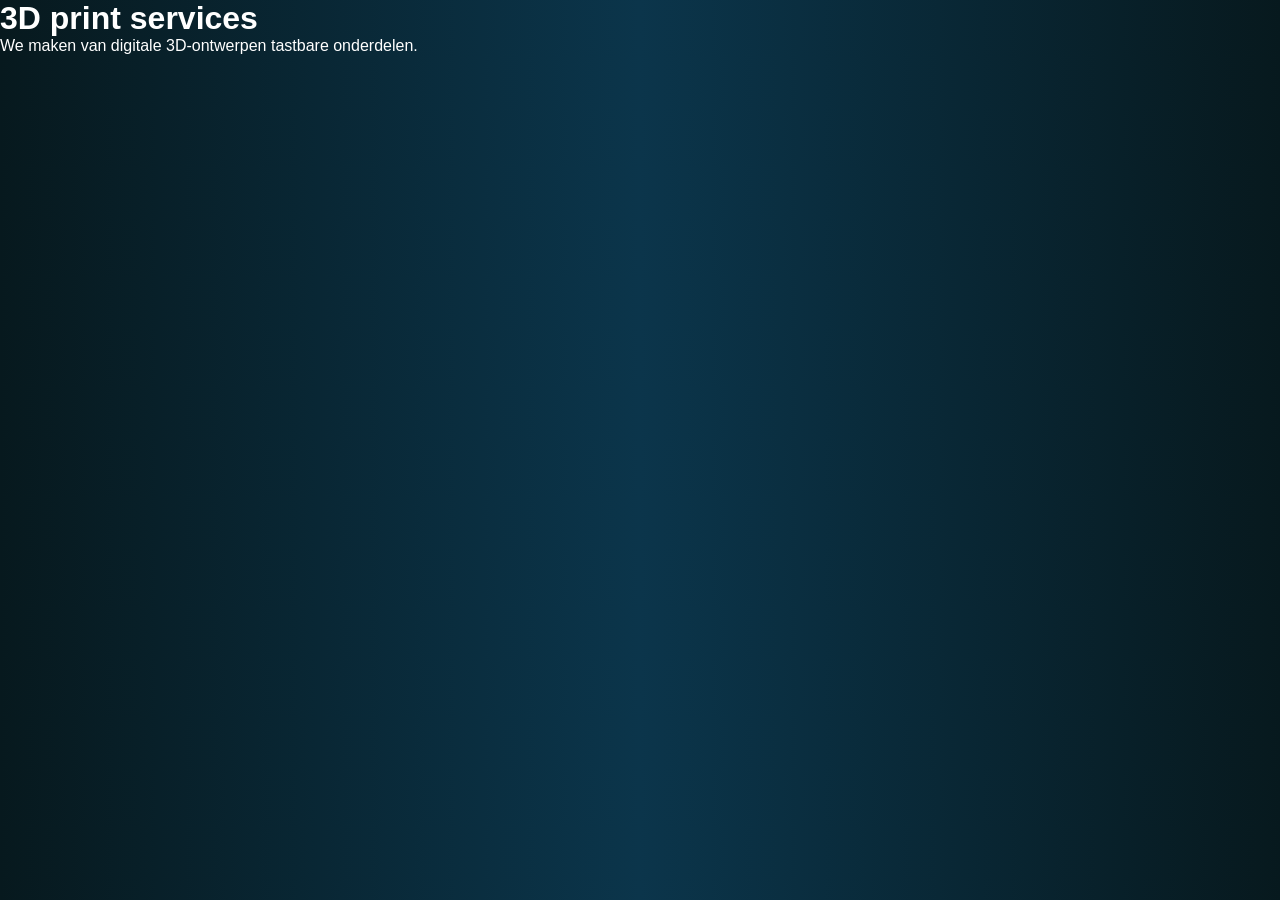
<file: A-tech support and solutions/3d_print.html>
<!DOCTYPE html>
<html lang="nl">
<head>
    <meta charset="UTF-8">
    <meta name="viewport" content="width=device-width, initial-scale=1.0">
    <title>3D print services | A-Tech Support &amp; Solutions</title>
    <link rel="stylesheet" href="css/style.css">
</head>
<body>
    <h1>3D print services</h1>
    <p>We maken van digitale 3D-ontwerpen tastbare onderdelen.</p>
</body>
</html>
</file>
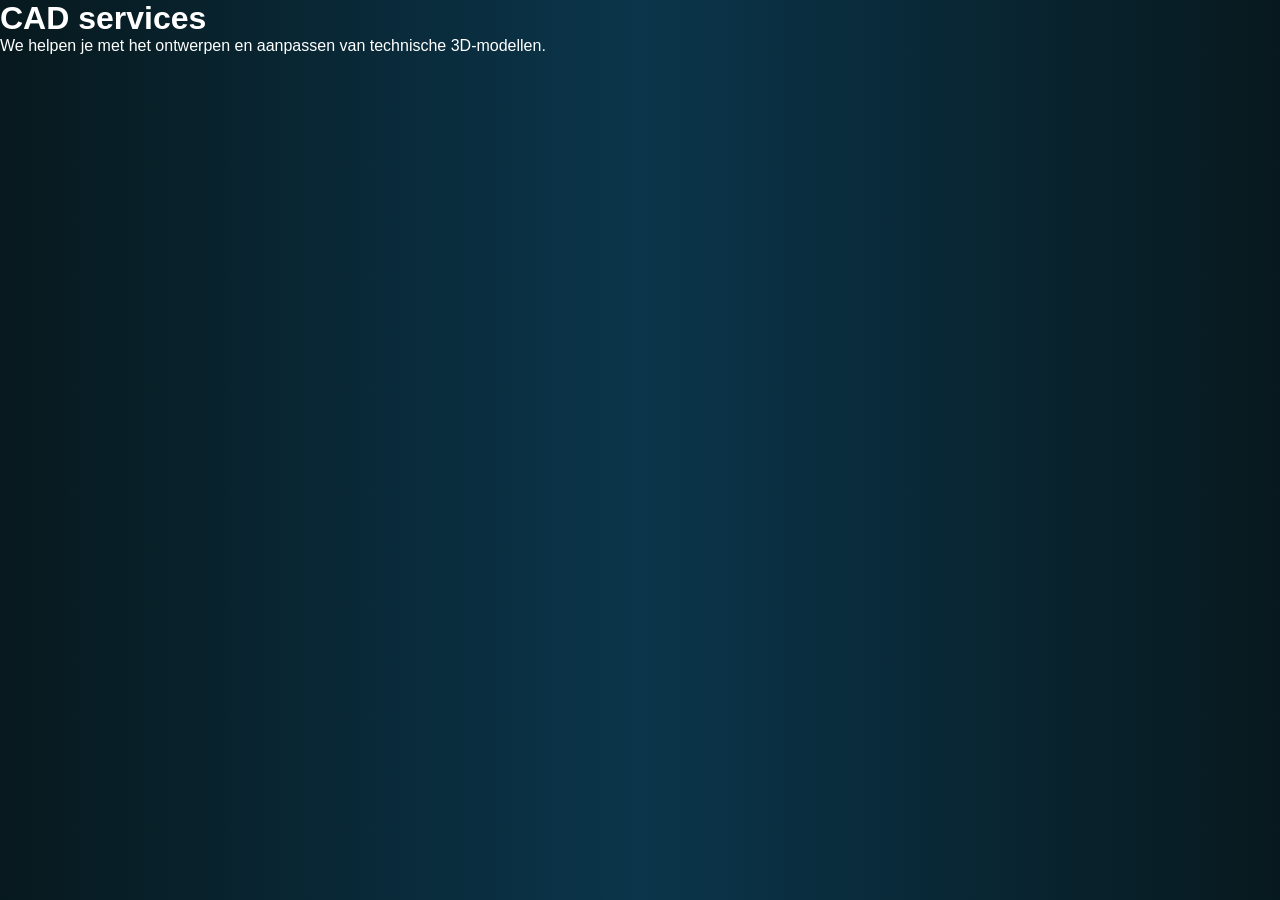
<file: A-tech support and solutions/cad.html>
<!DOCTYPE html>
<html lang="nl">
<head>
    <meta charset="UTF-8">
    <meta name="viewport" content="width=device-width, initial-scale=1.0">
    <title>CAD services | A-Tech Support &amp; Solutions</title>
    <link rel="stylesheet" href="css/style.css">
</head>
<body>
    <h1>CAD services</h1>
    <p>We helpen je met het ontwerpen en aanpassen van technische 3D-modellen.</p>
</body>
</html>
</file>
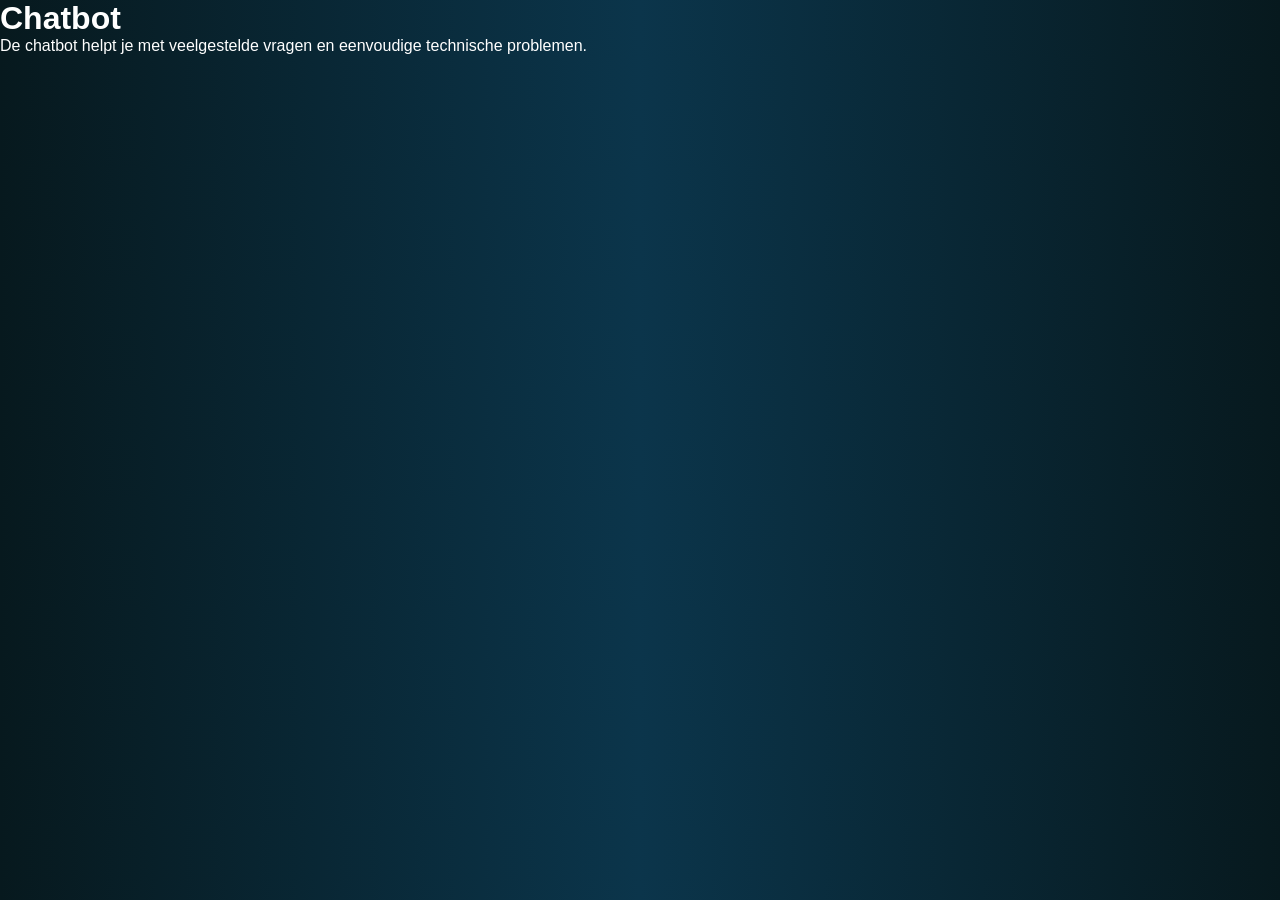
<file: A-tech support and solutions/chatbot.html>
<!DOCTYPE html>
<html lang="nl">
<head>
    <meta charset="UTF-8">
    <meta name="viewport" content="width=device-width, initial-scale=1.0">
    <title>Chatbot | A-Tech Support &amp; Solutions</title>
    <link rel="stylesheet" href="css/style.css">
</head>
<body>
    <main>
        <h1>Chatbot</h1>
        <p>De chatbot helpt je met veelgestelde vragen en eenvoudige technische problemen.</p>
    </main>
</body>
</html>
</file>
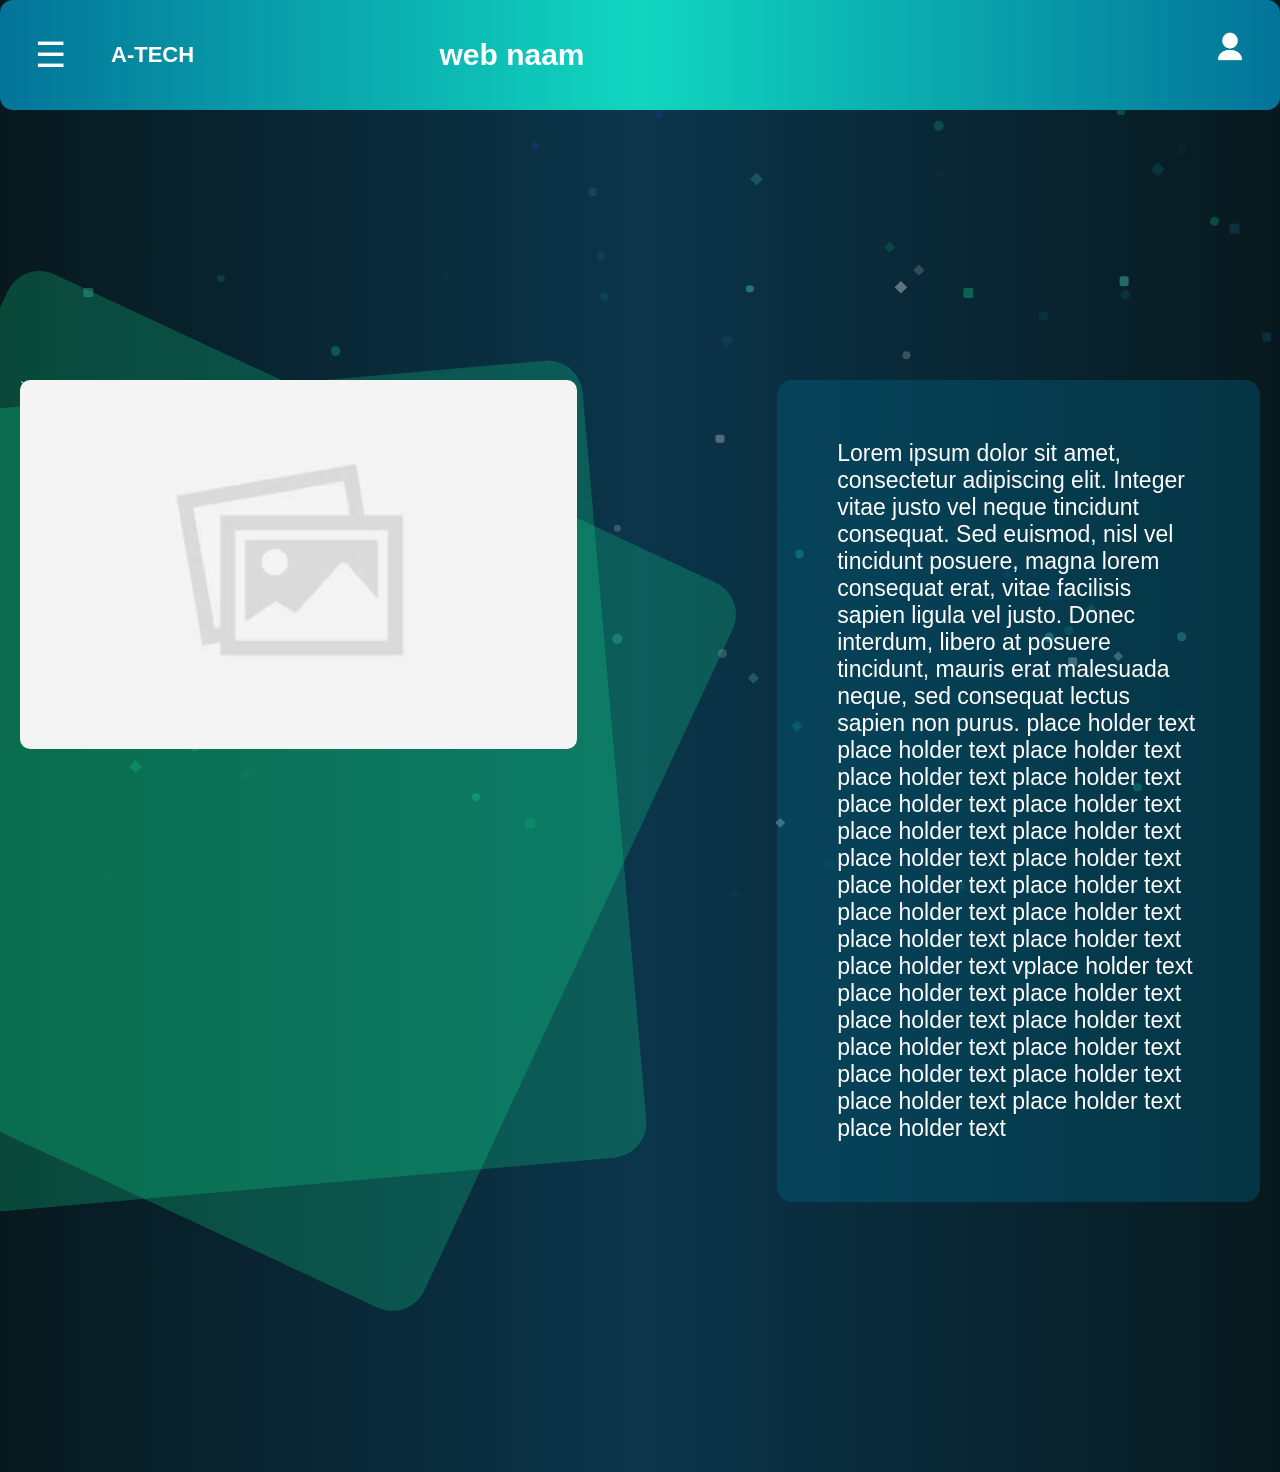
<file: A-tech support and solutions/contact.html>
<!DOCTYPE html>
<html lang="nl">

<head>
    <meta charset="UTF-8">
    <meta name="viewport" content="width=device-width, initial-scale=1.0">

    <title>web naam | A-Tech Support & Solutions</title>

    <link rel="stylesheet" href="css/style.css">
</head>

<body>

<div class="floating-shapes" id="floating-shapes"></div>



<header>
    <button id="menu-button" class="menu-button">☰</button>
    <a href="index.html" class="logo">A-TECH</a>

    <h2 class="header_naam">web naam</h2>

    <button id="account"><img src="assets/images/user_icon.png" alt="Account"></button>
</header>




<main class="content-container">


<div class="background-shapes">
    <div class="shape shape-1"></div>`
    <div class="shape shape-2"></div>
</div>



<img src="assets/images/placeholder.jpeg" alt="placeholder image" class="placeholder-image">

<p class="info_pagina">
    Lorem ipsum dolor sit amet, consectetur adipiscing elit.
     Integer vitae justo vel neque tincidunt consequat.
     Sed euismod, nisl vel tincidunt posuere, magna lorem consequat erat, vitae facilisis sapien ligula vel justo. 
    Donec interdum, libero at posuere tincidunt, mauris erat malesuada neque, sed consequat lectus sapien non purus.
place holder text place holder text place holder text place holder text place holder text place holder text 
place holder text place holder text place holder text place holder text place holder text place holder text 
place holder text place holder text place holder text place holder text place holder text place holder text 
vplace holder text place holder text place holder text place holder text place holder text place holder text 
place holder text place holder text place holder text place holder text place holder text place holder text </p>
</main>







<nav id ="sidebar">
    <button id="close-menu">✕</button>
    <h2>A-TECH menu</h2>

    <div class="menu">
        <button class="catagorie-support" id="support" aria-controls="support-submenu" aria-expanded="false">support</button>
        <div class="support-submenu submenu" id="support-submenu">
            <a href="contact.html">Contact opnemen</a>
            <a id="chatbot" href="chatbot.html">chatbot</a>
            <a id="live-chat" href="live_chat.html">live chat</a>
        </div>
        <button class="3d-services" id="3d-services" aria-controls="3d-print" aria-expanded="false">3D services</button>
        <div class="3d-print submenu" id="3d-print">
            <a href="3d_print.html">3D print services</a>
            <a href="cad.html">CAD services</a>
        </div>
        <button class="pcb-services" id="pcb-services" aria-controls="pcb-print" aria-expanded="false">PCB services</button>
        <div class="pcb-print submenu" id="pcb-print">
            <a href="pcb_soldeer.html">PCB soldeer services</a>
            <a href="pcb_design.html">PCB design services</a>
        </div>
        <button class="pc-services" id="pc-services" aria-controls="pc-repair" aria-expanded="false">PC services</button>
        <div class="pc-repair submenu" id="pc-repair">
            <a href="pc_repair.html">PC repair services</a>
            <a href="pc_build.html">PC build services</a>
            <a href="pc_advies.html">PC advies services</a>
        </div>
        <button class="about" id="about" aria-controls="about-submenu" aria-expanded="false">about</button>
        <div class="about-submenu submenu" id="about-submenu">
            <a href="over_ons.html">Over ons</a>
            <a href="faq.html">FAQ</a>
            <a href="reviews.html">Reviews</a>
        </div>
        
    </div>      
</nav>

<script src="js/script.js"></script>
</body>

</html>
    <!--<h1>Contact</h1> 
    <p>Hier kunt u contact met ons opnemen voor vragen of support.</p>


    <p2>U kunt ons bereiken via:
        onze e-mail: abcd@efg.hi
        of via de telefoon: 123-456-7890.

        beschikbare tijden: 
        maandag 17:00 - 20:00
        dinsdag 15:00 - 16:00 en 19:00 - 20:00

    </p2>-->
</file>
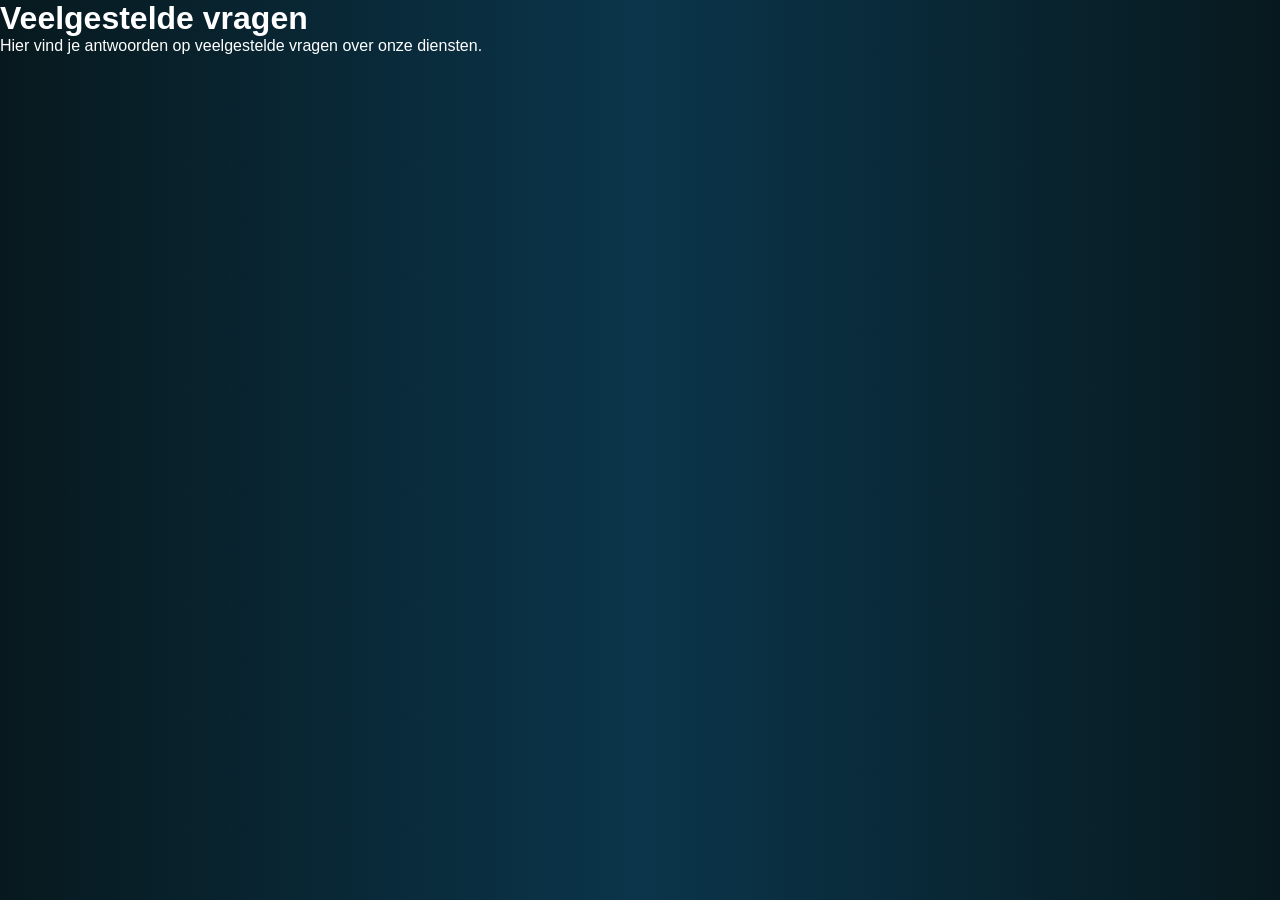
<file: A-tech support and solutions/faq.html>
<!DOCTYPE html>
<html lang="nl">
<head>
    <meta charset="UTF-8">
    <meta name="viewport" content="width=device-width, initial-scale=1.0">
    <title>FAQ | A-Tech Support &amp; Solutions</title>
    <link rel="stylesheet" href="css/style.css">
</head>
<body>
    <h1>Veelgestelde vragen</h1>
    <p>Hier vind je antwoorden op veelgestelde vragen over onze diensten.</p>
</body>
</html>
</file>
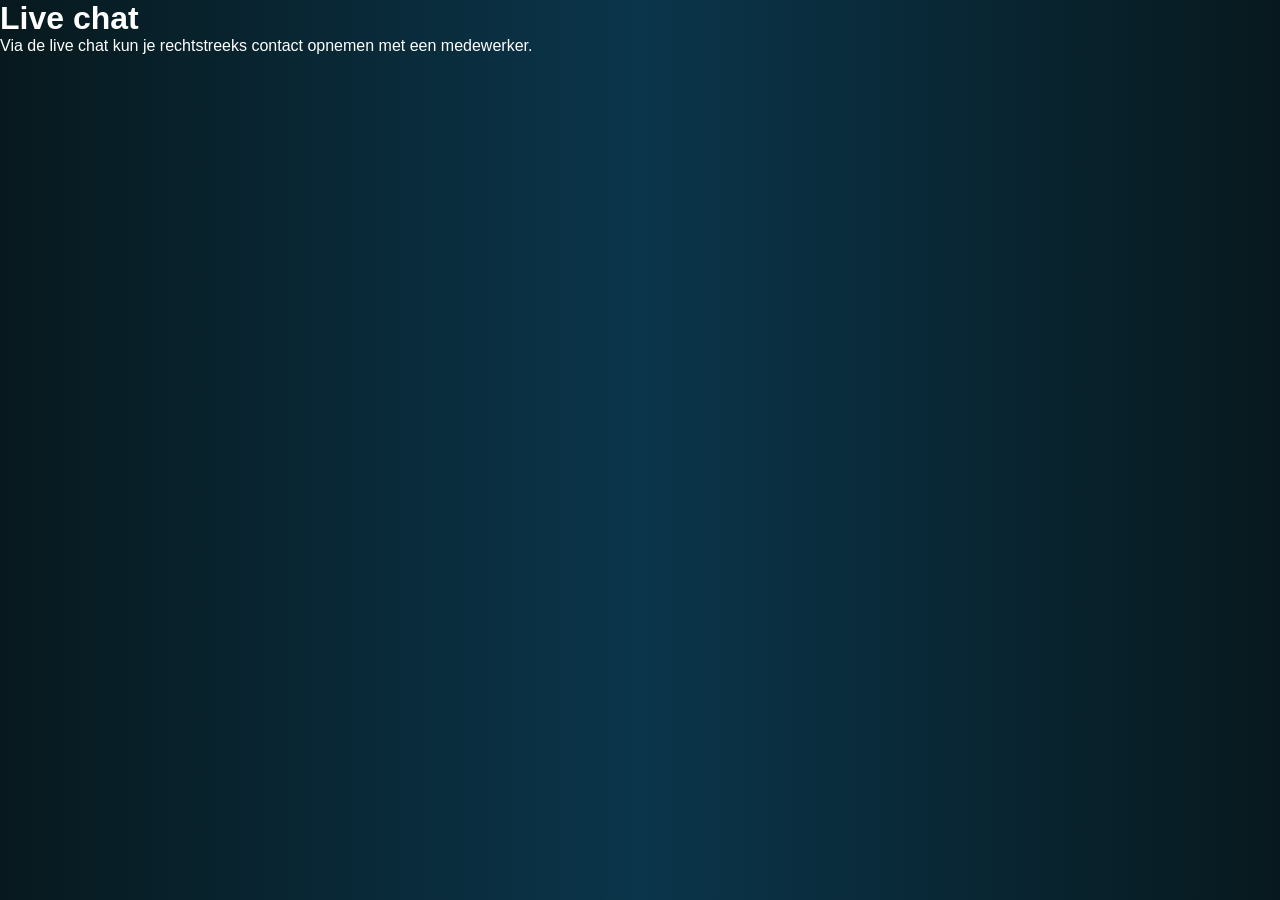
<file: A-tech support and solutions/live_chat.html>
<!DOCTYPE html>
<html lang="nl">
<head>
    <meta charset="UTF-8">
    <meta name="viewport" content="width=device-width, initial-scale=1.0">
    <title>Live chat | A-Tech Support &amp; Solutions</title>
    <link rel="stylesheet" href="css/style.css">
</head>
<body>
    <main>
        <h1>Live chat</h1>
        <p>Via de live chat kun je rechtstreeks contact opnemen met een medewerker.</p>
    </main>
</body>
</html>
</file>
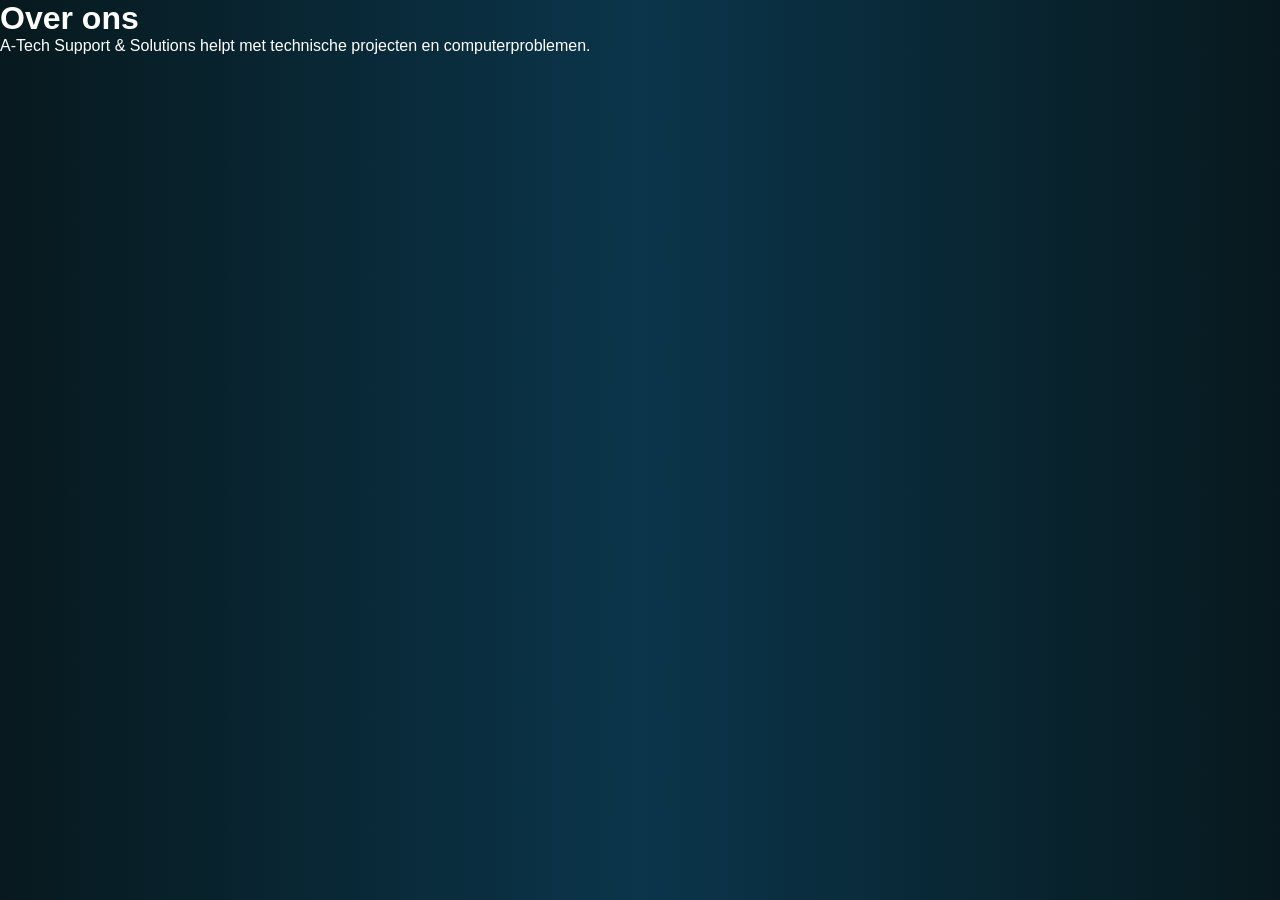
<file: A-tech support and solutions/over_ons.html>
<!DOCTYPE html>
<html lang="nl">
<head>
    <meta charset="UTF-8">
    <meta name="viewport" content="width=device-width, initial-scale=1.0">
    <title>Over ons | A-Tech Support &amp; Solutions</title>
    <link rel="stylesheet" href="css/style.css">
</head>
<body>
    <h1>Over ons</h1>
    <p>A-Tech Support &amp; Solutions helpt met technische projecten en computerproblemen.</p>
</body>
</html>
</file>
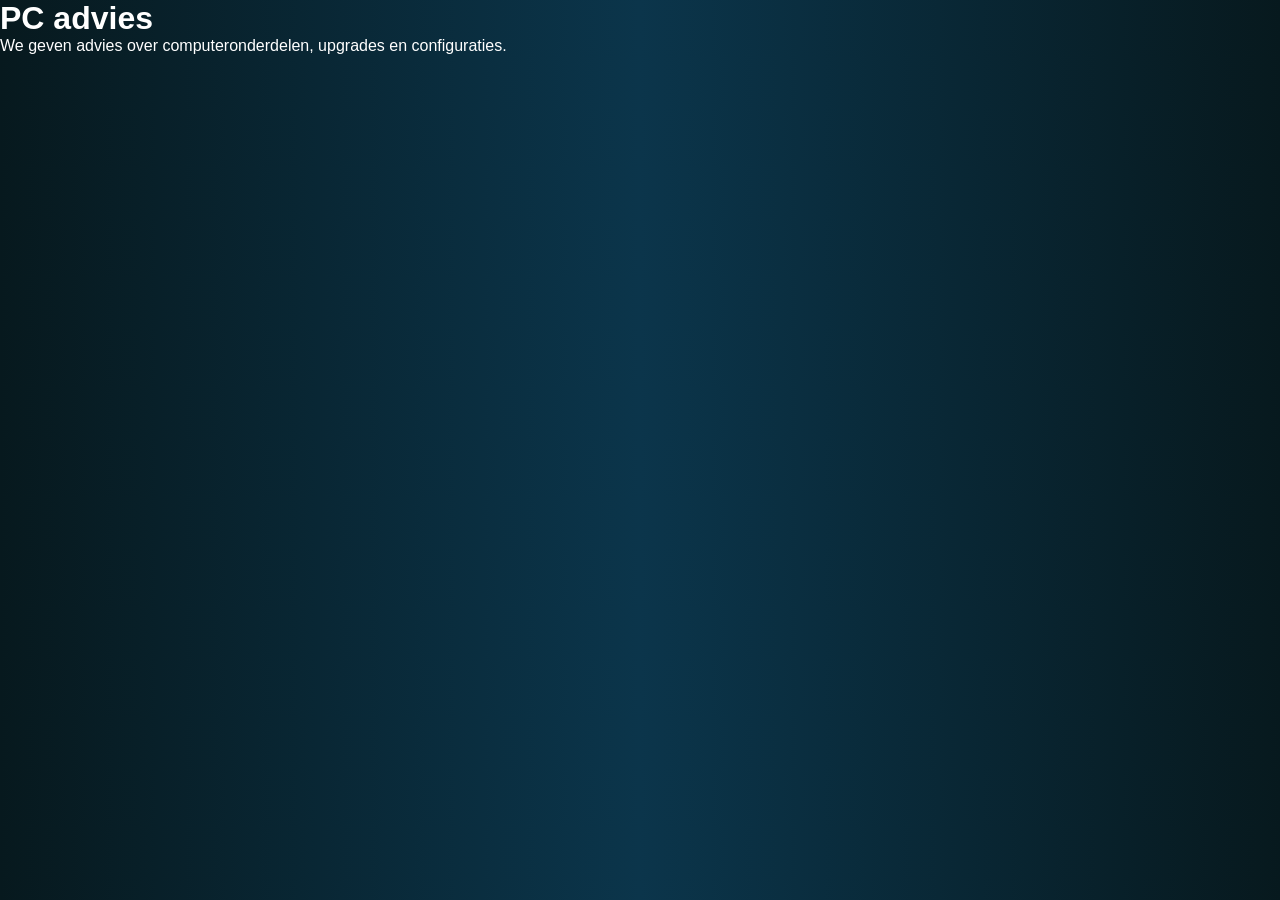
<file: A-tech support and solutions/pc_advies.html>
<!DOCTYPE html>
<html lang="nl">
<head>
    <meta charset="UTF-8">
    <meta name="viewport" content="width=device-width, initial-scale=1.0">
    <title>PC advies | A-Tech Support &amp; Solutions</title>
    <link rel="stylesheet" href="css/style.css">
</head>
<body>
    <h1>PC advies</h1>
    <p>We geven advies over computeronderdelen, upgrades en configuraties.</p>
</body>
</html>
</file>
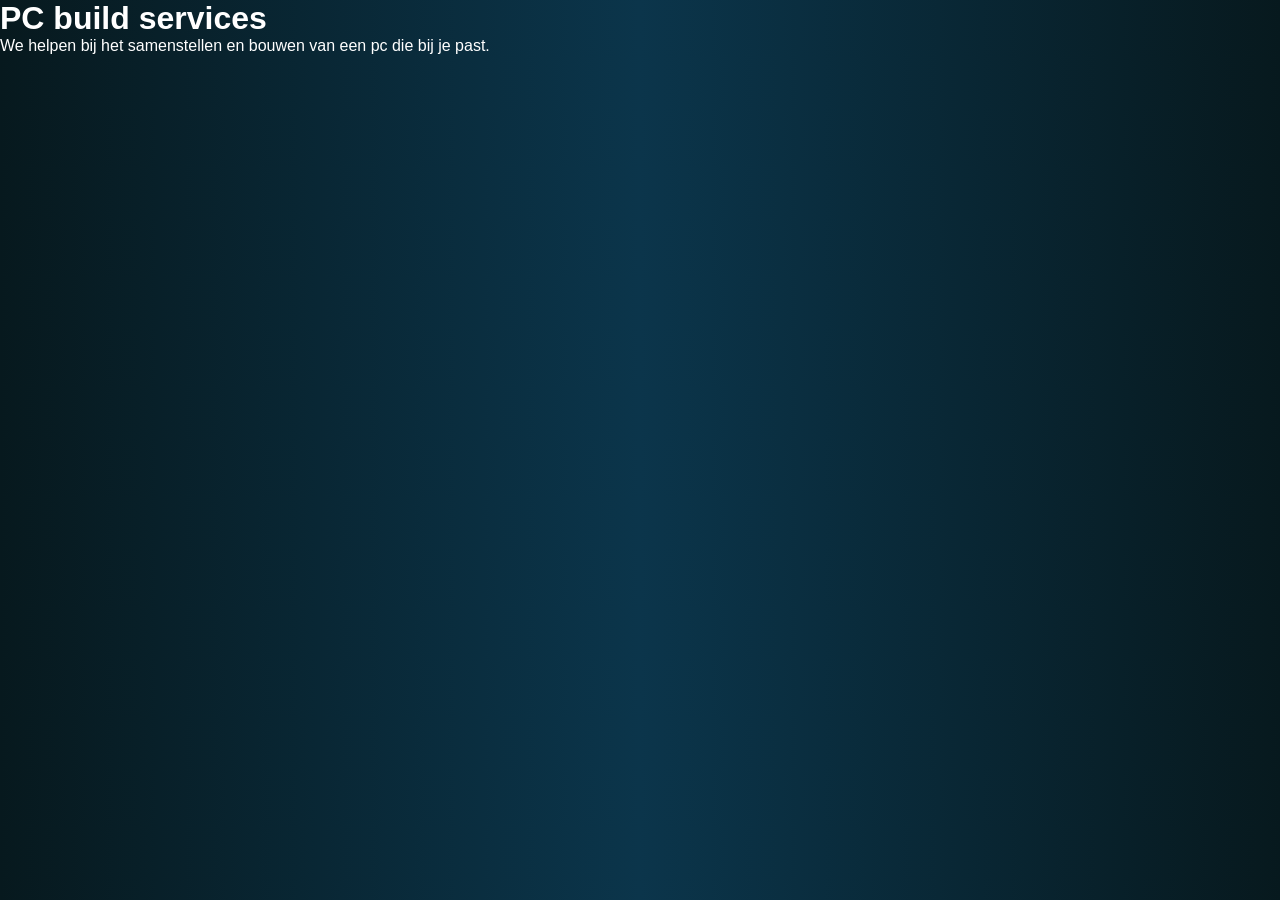
<file: A-tech support and solutions/pc_build.html>
<!DOCTYPE html>
<html lang="nl">
<head>
    <meta charset="UTF-8">
    <meta name="viewport" content="width=device-width, initial-scale=1.0">
    <title>PC build services | A-Tech Support &amp; Solutions</title>
    <link rel="stylesheet" href="css/style.css">
</head>
<body>
    <h1>PC build services</h1>
    <p>We helpen bij het samenstellen en bouwen van een pc die bij je past.</p>
</body>
</html>
</file>
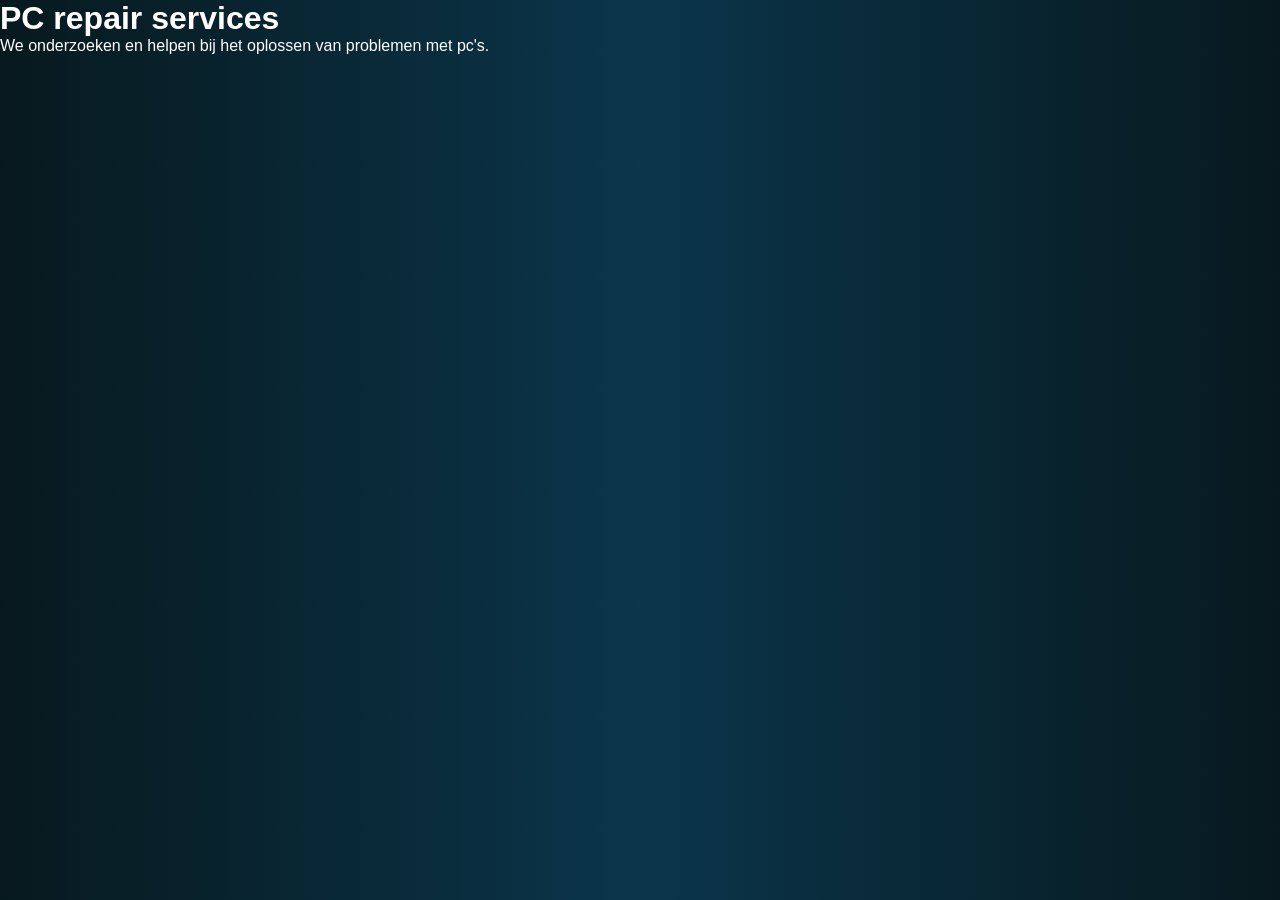
<file: A-tech support and solutions/pc_repair.html>
<!DOCTYPE html>
<html lang="nl">
<head>
    <meta charset="UTF-8">
    <meta name="viewport" content="width=device-width, initial-scale=1.0">
    <title>PC repair services | A-Tech Support &amp; Solutions</title>
    <link rel="stylesheet" href="css/style.css">
</head>
<body>
    <h1>PC repair services</h1>
    <p>We onderzoeken en helpen bij het oplossen van problemen met pc's.</p>
</body>
</html>
</file>
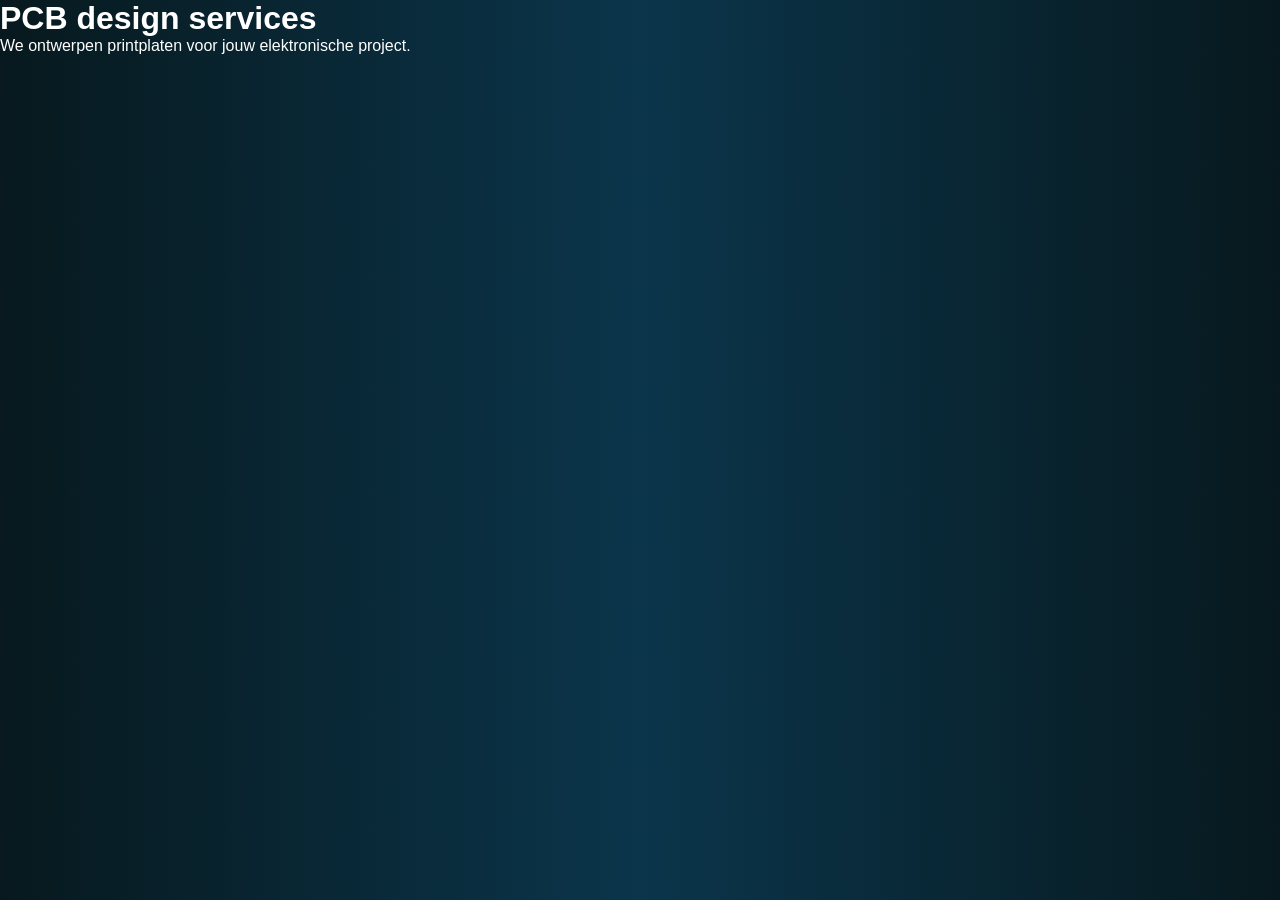
<file: A-tech support and solutions/pcb_design.html>
<!DOCTYPE html>
<html lang="nl">
<head>
    <meta charset="UTF-8">
    <meta name="viewport" content="width=device-width, initial-scale=1.0">
    <title>PCB design services | A-Tech Support &amp; Solutions</title>
    <link rel="stylesheet" href="css/style.css">
</head>
<body>
    <h1>PCB design services</h1>
    <p>We ontwerpen printplaten voor jouw elektronische project.</p>
</body>
</html>
</file>
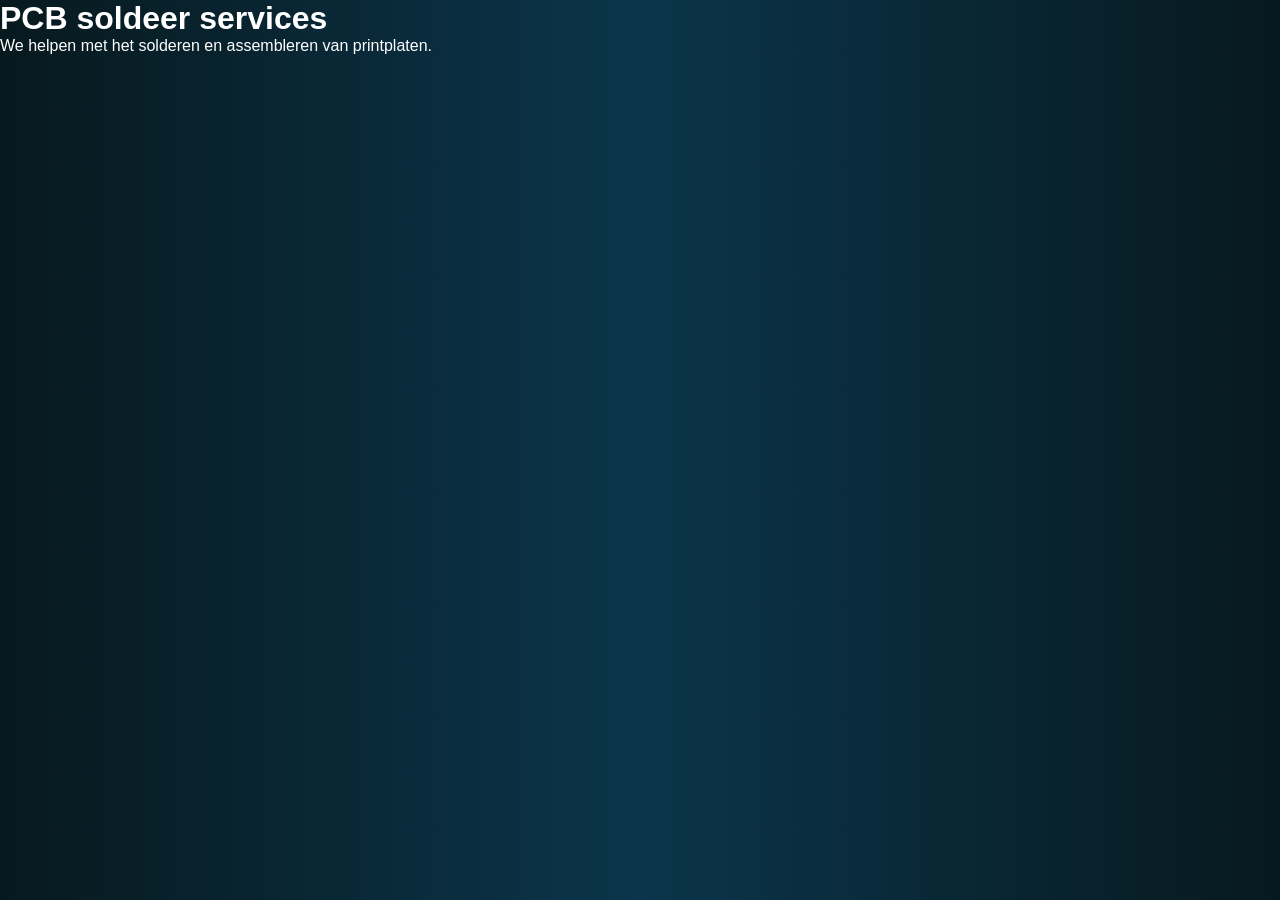
<file: A-tech support and solutions/pcb_soldeer.html>
<!DOCTYPE html>
<html lang="nl">
<head>
    <meta charset="UTF-8">
    <meta name="viewport" content="width=device-width, initial-scale=1.0">
    <title>PCB soldeer services | A-Tech Support &amp; Solutions</title>
    <link rel="stylesheet" href="css/style.css">
</head>
<body>
    <h1>PCB soldeer services</h1>
    <p>We helpen met het solderen en assembleren van printplaten.</p>
</body>
</html>
</file>
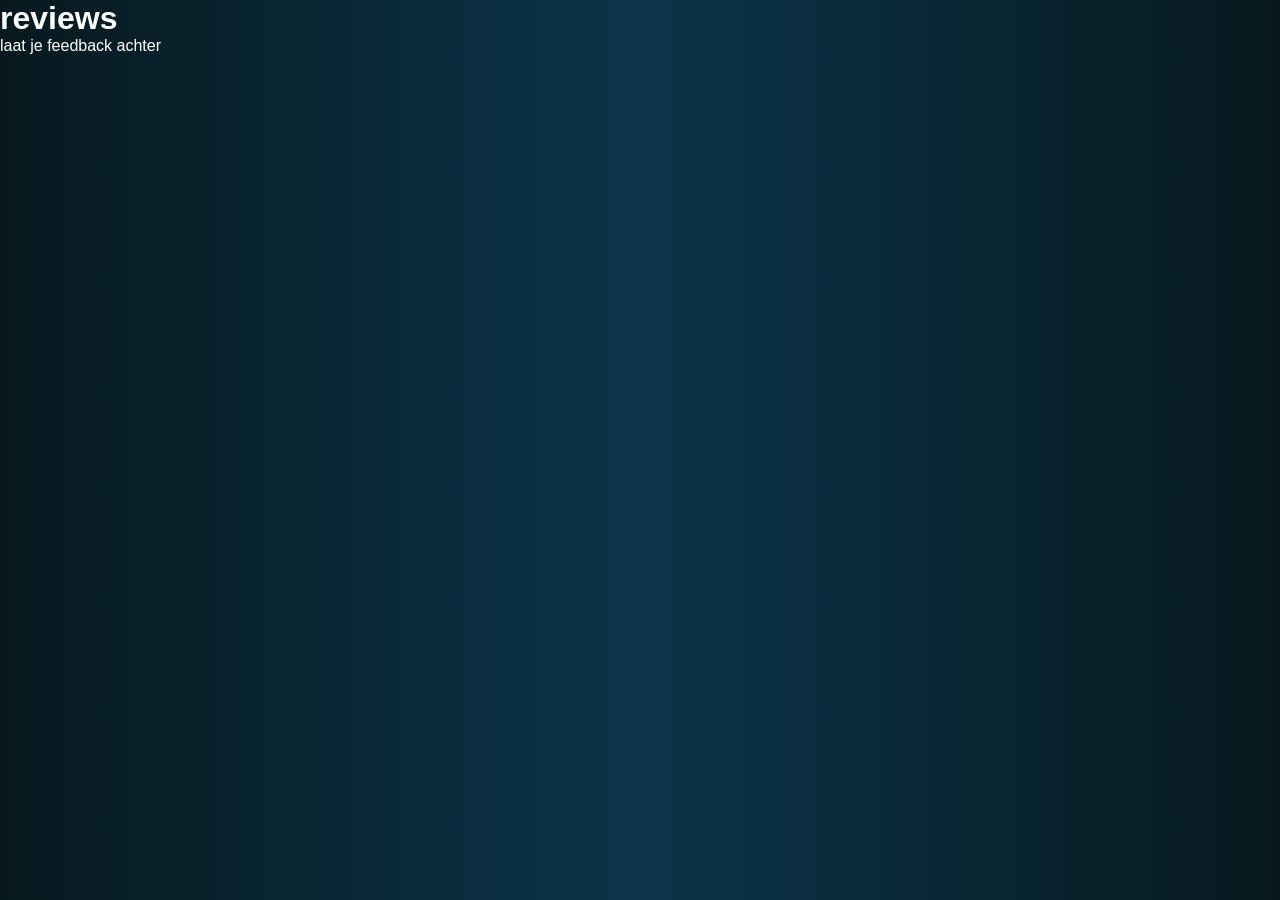
<file: A-tech support and solutions/reviews.html>
<!DOCTYPE html>
<html lang="nl">
<head>
    <meta charset="UTF-8">
    <meta name="viewport" content="width=device-width, initial-scale=1.0">
    <title>Privacy | A-Tech Support &amp; Solutions</title>
    <link rel="stylesheet" href="css/style.css">
</head>
<body>
    <h1>reviews</h1>
    <p>laat je feedback achter</p>
</body>
</html>
</file>
<file: A-tech support and solutions/css/style.css>
/* =================================
   A-TECH SUPPORT & SOLUTIONS
   Algemene basis
================================= */

* {
    margin: 0;
    padding: 0;
    box-sizing: border-box;
}

body {
    font-family: Arial, sans-serif;
    background: linear-gradient(to right,
     var(--background),
     var(--background2),
     var(--background));
    color: white;
}

/* Algemene kleuren */

:root {
    --background: #07191E;
    --background2: #0b354b;
    --primary: #037499;
    --accent: #11D6BF;
    --green: #11D68B;
    --text: #FFFFFF;
}

.logo {
    color: white;
    text-decoration: none;
    font-weight: bold;
    font-size: 22px;
}
.logo:hover {
    text-decoration: underline;
}

.menu-button {
    font-size: 35px;       /* Grootte van het symbool */
    background: none;      /* Geen achtergrond */
    border: none;          /* Geen rand */
    color: white;          /* Witte kleur */
    cursor: pointer;       /* Muis verandert in handje */
    padding: 15px;
    border-radius: 10px;
    transition: transform 0.15s ease, background 0.15s ease;
}
.menu-button:hover {
    background: rgba(255, 255, 255, 0.15); /* Lichte achtergrond bij hover */
}
.menu-button:active {
    transform: scale(0.90);
}



header {
    display: flex;
    align-items: center;
    gap: 30px;

    width: 100%;
    padding: 20px;
    background: linear-gradient(
        to right,
        var(--primary),
        var(--accent),
        var(--primary)
    );

    border-radius: 13px;
}

#sidebar {
    width: 300px;
    position: fixed;
    top: 0px;
    left: 0px;
    height: 100vh;
    background: var(--background2);
    transform: translateX(-100%);
    transition: transform 0.3s ease;
}
#sidebar.open {
    transform: translateX(0);
}

#close-menu {
    font-size: 30px;
    background: none;
    border: none;
    color: var(--accent);

    border-radius: 5px;

}
#close-menu:hover {
    background: rgba(255, 255, 255, 0.15); /* Lichte achtergrond bij hover */
}
#close-menu:active {
    transform: scale(0.90);
}


#sidebar h2{
    color: var(--text);
    font-size: 24px;
    padding: 20px;
    text-align: center;
}


#sidebar .menu > button {
    width: 100%;
    padding: 15px;
    color: var(--text);
    background: transparent;
    border: none;
    font-size: 25px;
    text-align: left;
    cursor: pointer;
    border-radius: 10px;
    transition: transform 0.15s ease, background 0.15s ease;
}
#sidebar .menu > button:hover {
    background: rgba(255, 255, 255, 0.15); /* Lichte achtergrond bij hover */
}
#sidebar .menu > button:active {
    transform: scale(0.90);
}
.menu .submenu {
    display: flex;
    flex-direction: column;

    max-height: 0;
    opacity: 0;
    overflow: hidden;

    transition: max-height 0.3s ease, opacity 0.3s ease;
}

.menu .submenu.open {
    max-height: 200px;
    opacity: 1;
}

.menu .submenu a {
    font-size: 20px;
    color: var(--text);
    border-radius: 5px;
    text-align: left;
    padding-left: 40px;
    text-decoration: none;
}
.menu .submenu a:hover {
    background: rgba(255, 255, 255, 0.15); /* Lichte achtergrond bij hover */
}
.menu .submenu a:active {
    transform: scale(0.90);
}
.menu .submenu a:hover {
    text-decoration: underline;
}



.header_naam {
    font-size: 30px;
    color: var(--text);
    position: absolute;
    left: 40%;
    transform: translatex(-50%);
}

.placeholder-image {
    width: 100%;
    height: auto;
    border-radius: 10px;

    position: relative;
    z-index: 1;
}

.background-shapes {
    position: absolute;
    inset: 0;
    overflow: visible;
    pointer-events: none;
    z-index: 0;

    grid-column: 1 / -1;
    grid-row: 1 / -1;
}


.shape {
    position: absolute;
    width: 800px;
    height: 800px;
    border-radius: 35px;
    background: rgba(17, 214, 139, 0.25);
}

.shape-1 {
    top: 50%;
    left: 50%;
    transform: translate(-103%, -50%) rotate(25deg);
}

.shape-2 {
    top: 50%;
    left: 50%;
    transform: translate(-103%, -50%) rotate(-5deg);
}


.info_pagina {
    width: 100%;
    height: auto;
    padding: 60px;

    font-size: 23px;
    color: var(--text);
    background: rgba(3, 116, 153, 0.30);
    border-radius: 15px;

    position: relative;
    z-index: 1;
}


#account {
    position: absolute;
    top: 20px;
    right: 20px;

    width: 50px;
    height: 50px;
    background: none;
    border: none;
    cursor: pointer;
}

#account img {
    display: block;
    width: 40px;
    height: auto;
    object-fit: contain;
    filter: brightness(0) invert(1);
}


.content-container {
    position: relative;
    isolation: isolate;


    display: grid;
    grid-template-columns: 3fr 2.6fr;
    gap: 200px;

    max-width: 1670px;
    margin: 250px auto;
    padding: 20px;
}



/* Bewegende achtergrondvormen */
 
.floating-shapes {
    position: fixed;
    inset: 0;
    overflow: hidden;
    pointer-events: none;
    z-index: -1;
}

.floating-shape {
    position: absolute;
    background: var(--accent);
    opacity: 0.25;

}

.floating-shape.circle {
    border-radius: 50%;
}

.floating-shape.square {
    border-radius: 2px;
}

.floating-shape.diamond {
    transform: rotate(45deg);
}
</file>
